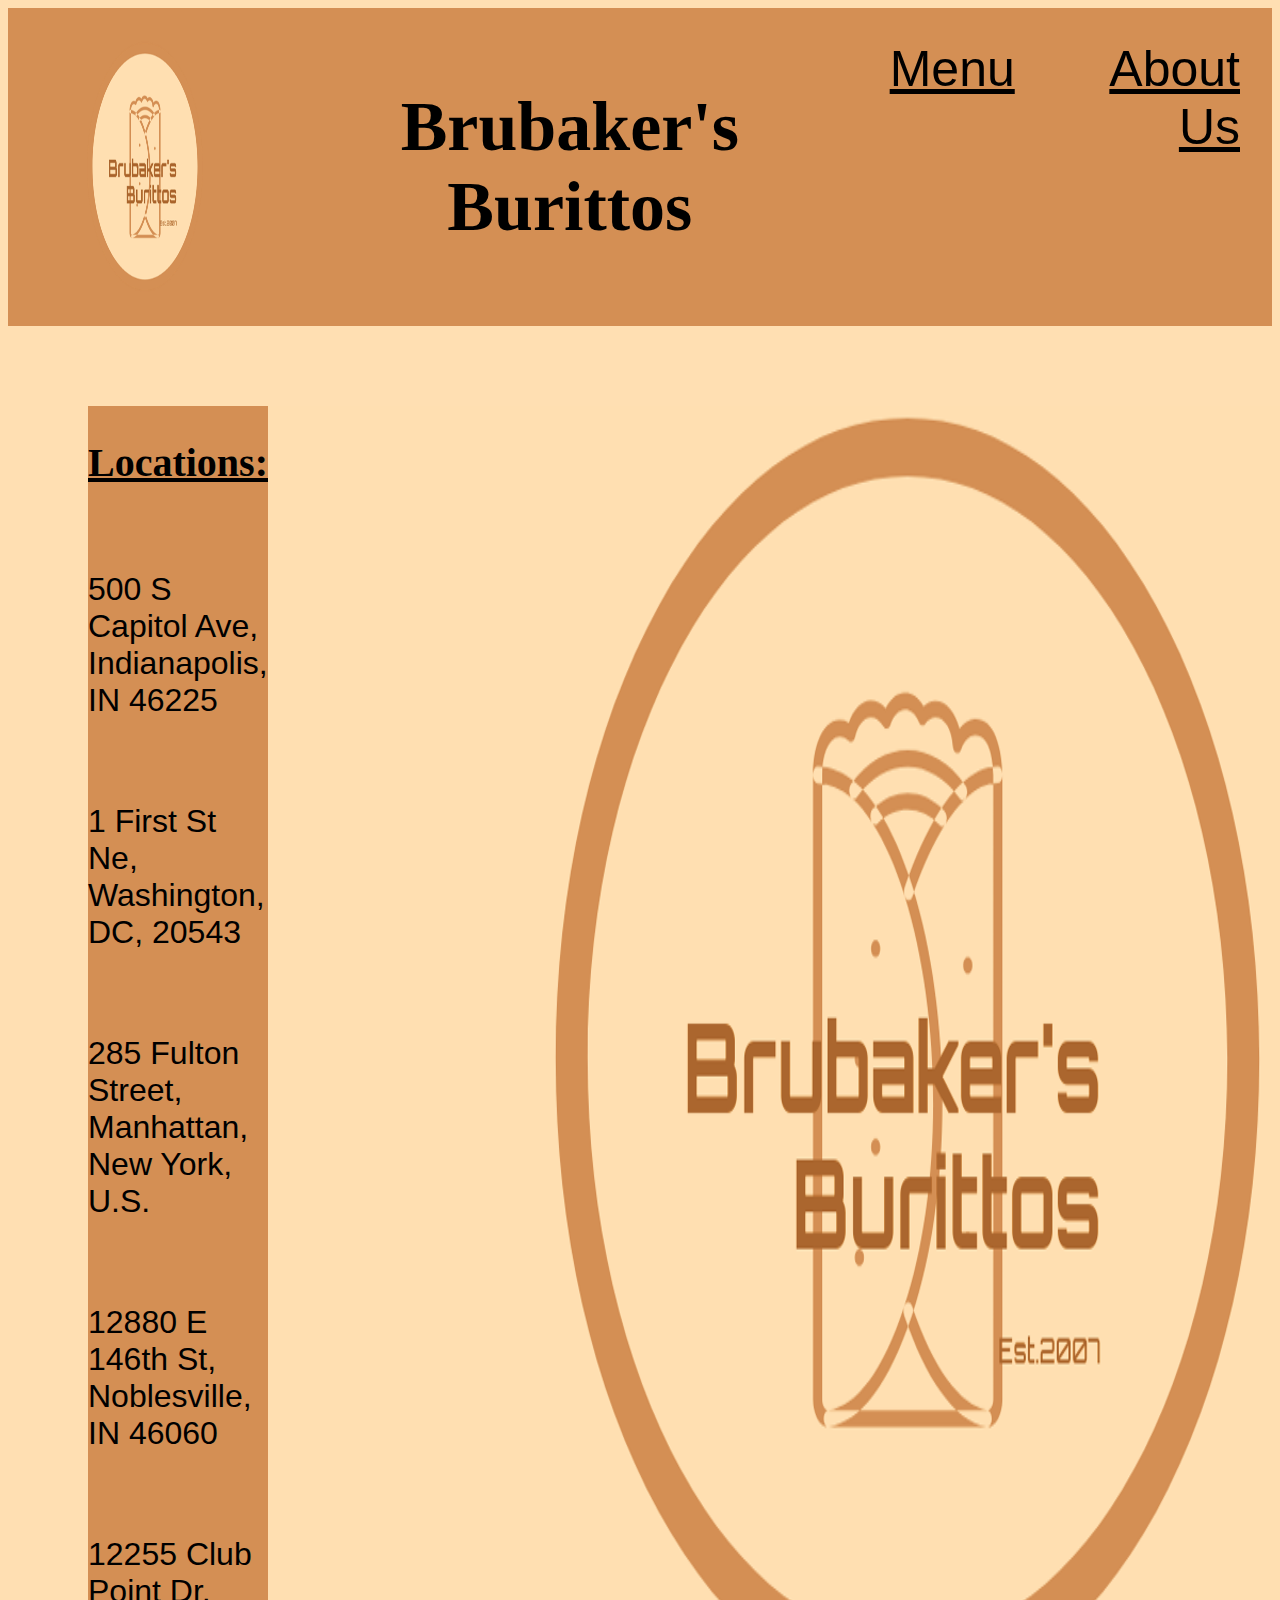
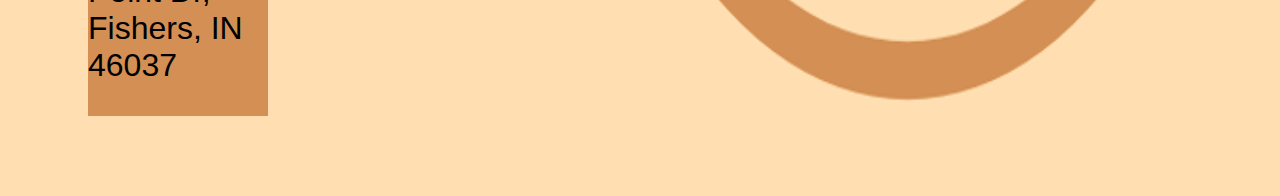
<file: index.html>
<!DOCTYPE html>
<html lang="en">
    <head>
        <meta charset="utf-8">
        <meta name="viewport" content="width=device-width, initial-scale=1.0">
        <title>Brubaker's Burittos</title>
        <link rel="stylesheet" href="./style.css">
        <link rel="shortcut icon" href="./images/burrito.png" type="image/x-icon">
    </head>
    <body>


        <nav class="flex-wrapper">
            <img class="logo" src="./images/logo.png">
            <h1>Brubaker's Burittos</h1>
            <a href="menu.html">Menu</a>
            <a href="about.html">About Us</a>
            </nav>
           <div class="center">
             <div class="flex-loco">
                <h2 class="locations">
                    Locations:
                </h2>
                     <p>500 S Capitol Ave, Indianapolis, IN 46225</p>
                     <p> 1 First St Ne, Washington, DC, 20543</p>
                     <p> 285 Fulton Street, Manhattan, New York, U.S. </p>
                     <p>12880 E 146th St, Noblesville, IN 46060</p>
                     <p>12255 Club Point Dr, Fishers, IN 46037</p>


            </div>
                <img class="pic" src="./images/company.png">
            </div>
    </body>
</html>
</file>
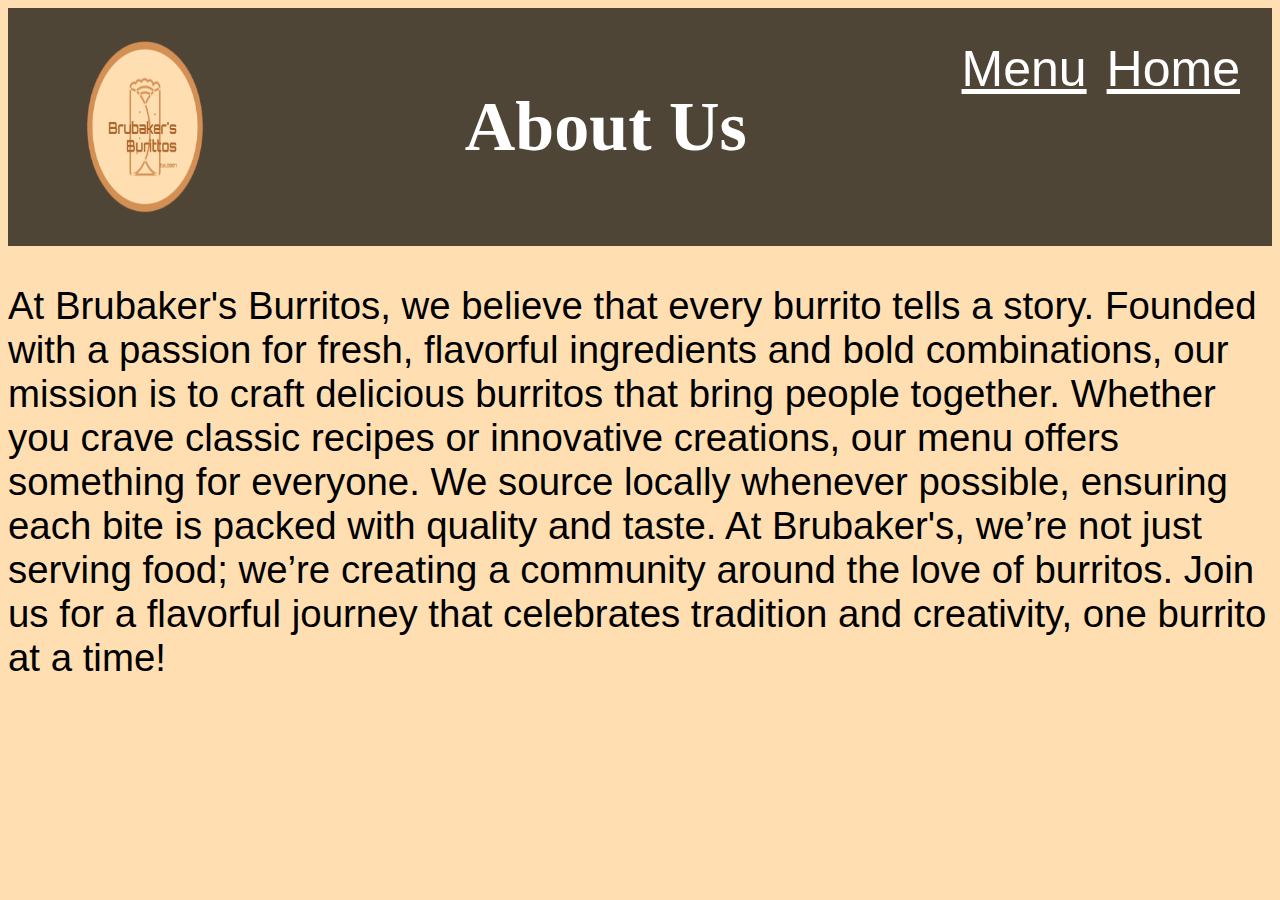
<file: about.html>
<!DOCTYPE html>
<html lang="en">
    <head>
        <meta charset="utf-8">
        <meta name="viewport" content="width=device-width, initial-scale=1.0">
        <title>Brubaker's Burritos About Us</title>
        <link rel="stylesheet" href="./style.css">
        <link rel="shortcut icon" href="./images/burrito.png" type="image/x-icon">
    </head>
    <body class="abody">


        <nav class=" hi flex-wrapper" >
            <img class="logo"src="./images/logo.png">
          <h1>About Us</h1>
            <a class="hi" href="menu.html">Menu</a>
            <a class="hi" href="index.html">Home</a>
        </nav>
        <p class="info">At Brubaker's Burritos, we believe that every burrito tells a story. Founded with a passion for fresh, flavorful ingredients and bold combinations,
            our mission is to craft delicious burritos that bring people together. Whether you crave classic recipes or innovative creations, our menu offers something for everyone.
             We source locally whenever possible, ensuring each bite is packed with quality and taste. At Brubaker's, we’re not just serving food; we’re creating a community around the love of burritos.
             Join us for a flavorful journey that celebrates tradition and creativity, one burrito at a time!
        </p>
    </body>
</html>
</file>
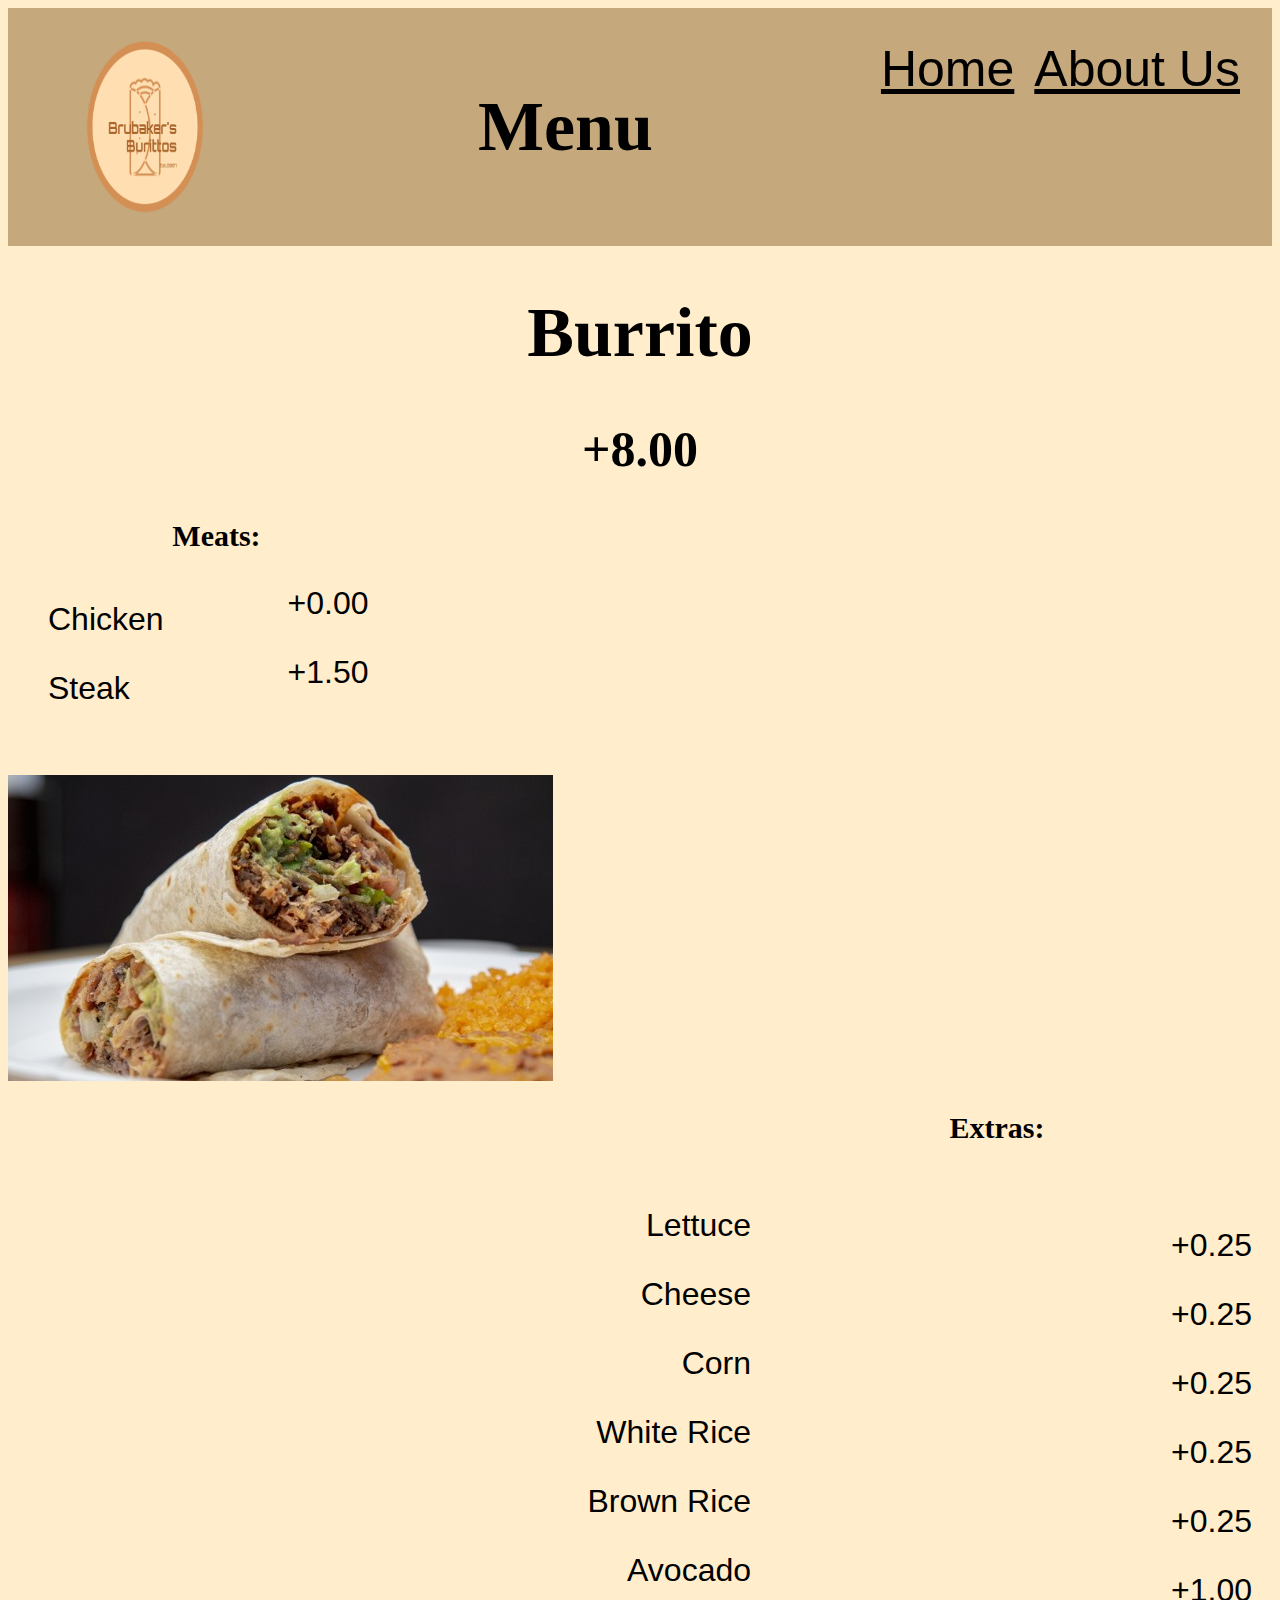
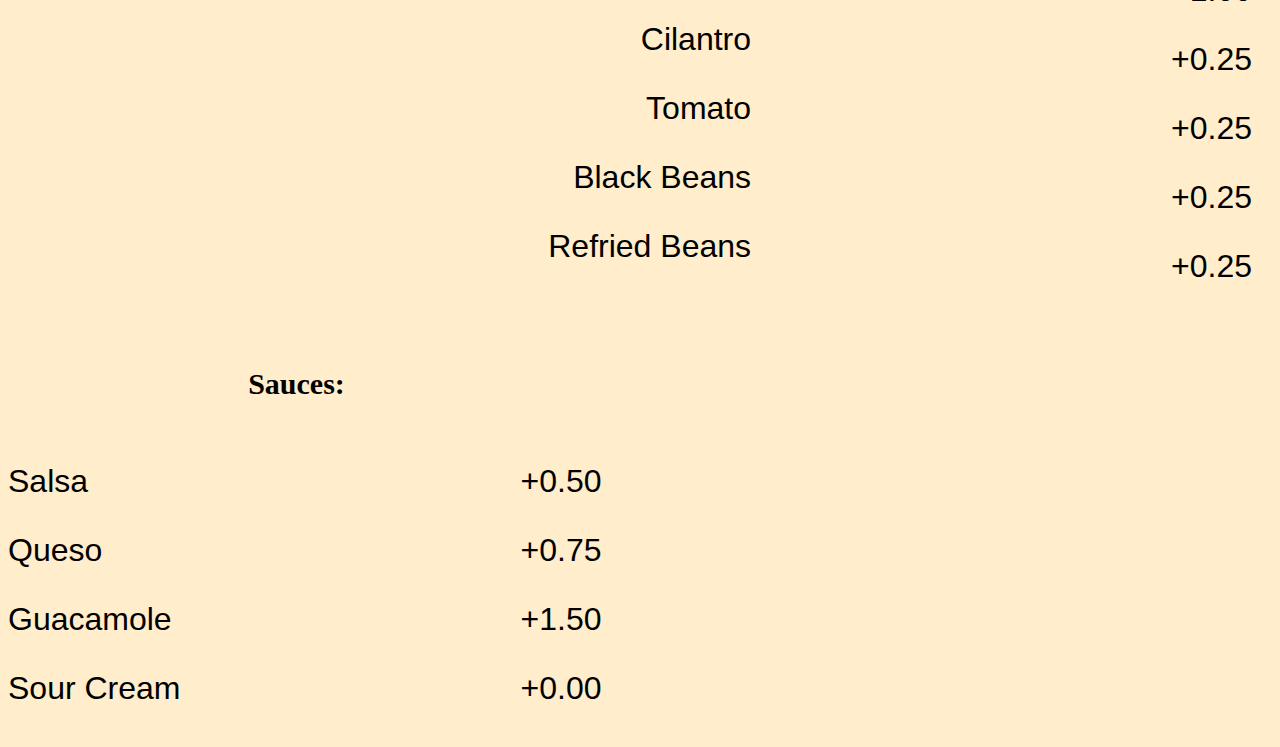
<file: menu.html>
<!DOCTYPE html>
<html lang="en">
    <head>
        <meta charset="utf-8">
        <meta name="viewport" content="width=device-width, initial-scale=1.0">
        <title>Brubaker's Burrito</title>
        <link rel="stylesheet" href="./style.css">
        <link rel="shortcut icon" href="./images/burrito.png" type="image/x-icon">
    </head>
    <body class="mbody">
        <nav class="food flex-wrapper">
            <img class="logo" src="./images/logo.png">
            <h1>Menu</h1>
            <a href="index.html">Home</a>
            <a href="about.html">About Us</a>
        </nav>
        <h1>Burrito</h1>
        <h2>+8.00</h2>
        <div>
            <h3 class="meat-title">Meats:</h3>
                <div class="flex-menu">
                    <ul class="protein">
                        <p>Chicken</p>
                        <p>Steak</p>
                    </ul>
                        <div>
                            <ul>
                                <p>+0.00</p>
                                <p>+1.50</p>
                            </ul>
                        </div>
                    <img src="./images/food.jpg" alt="picture of burrito">
                </div>
        </div>
        <h3 class="extras">Extras:</h3>
        <div class="flex-extras">

            <div class="sides">
                <p>Lettuce</p>
                <p>Cheese</p>
                <p>Corn</p>
                <p>White Rice</p>
                <p>Brown Rice</p>
                <p>Avocado</p>
                <p>Cilantro</p>
                <p>Tomato</p>
                <p>Black Beans</p>
                <p>Refried Beans</p>
            </div>
            <div class="eprice">
                <p>+0.25</p>
                <p>+0.25</p>
                <p>+0.25</p>
                <p>+0.25</p>
                <p>+0.25</p>
                <p>+1.00</p>
                <p>+0.25</p>
                <p>+0.25</p>
                <p>+0.25</p>
                <p>+0.25</p>
            </div>
        </div>
        <h3 class="sauce">Sauces:</h3>
        <div class="flex-sauce">
            <div class="sauces">
                <p>Salsa</p>
                <p>Queso</p>
                <p>Guacamole</p>
                <p>Sour Cream</p>
            </div>
            <div>
                <p>+0.50</p>
                <p>+0.75</p>
                <p>+1.50</p>
                <p>+0.00</p>
            </div>
        </div>
    </body>
</html>
</file>
<file: style.css>
@import url('https://fonts.googleapis.com/css2?family=Arimo:ital,wght@0,400..700;1,400..700&family=Graduate&display=swap')
@import url('https://fonts.googleapis.com/css2?family=Graduate&display=swap');
*, *::before, *::after
body{
    background-color:#FFDFB2;}
.title{
    background-color:#C5A87C}
.logo{
    max-width:10%;
}
.flex-wrapper{display:flex;
    gap:20px;
    padding:2rem;
    background-color:#D48F54;
    }
.logo{max-width:17.5%;
margin-right:auto;}
a{font-family:arimo;
font-size:50px;
color:#000000;
text-align:right;
}
h1,h2{font-family:graduate;
    text-align:center;
    margin-right:auto;
    font-size:70px;}
h2{font-size:50px;}
.abody,body{background-color:#FFDFB2;}
.extras-title{font-family:graduate;

}
.info{font-size:3vw;
font-family:arimo;}
.food
    {
            background-color:#C5A87C
    }
.mbody{
            background-color:#FFEDCB;
        }
.hi{
        background-color:#4F4537;
        color:#FFFFFF;
}

.flex-loco{display:flex;
    gap:20px;
    background-color:#D48F54;
    text-align:left;
    max-width:25vw;
    flex-wrap:wrap;
    margin-right:auto
    }
.locations{text-decoration:underline;
font-size:40px;
font-family:graduate;}
p{font-size:2rem;
    font-family:Arimo;
}
.pic{
    display:flex;
justify-content:right;
text-align:right;
margin-left:auto;}
.center{display:flex;
margin:5rem;}
.flex-menu{display:flex;
    gap:20px;
    max-width:30vw;
    text-align:left;
    flex-wrap:wrap;

}
.flex-extras{display:flex;
justify-content:right;
text-align:right;
flex-wrap:wrap;}
.flex-sauce{display:flex;
    gap:20px;
    text-align:left;
    flex-wrap:wrap;}
.sides{margin-right:25rem;}
.sauce{margin-left:19%;}
.meat-title{margin:0 13%;}
.extras{text-align:right;
margin-right:18%}
.protein{margin-right:4rem;}
h3{ font-size:30px;
font-family:grauate;}
.sauces{margin-right:20rem;}
.eprice{padding:20px;}
</file>
